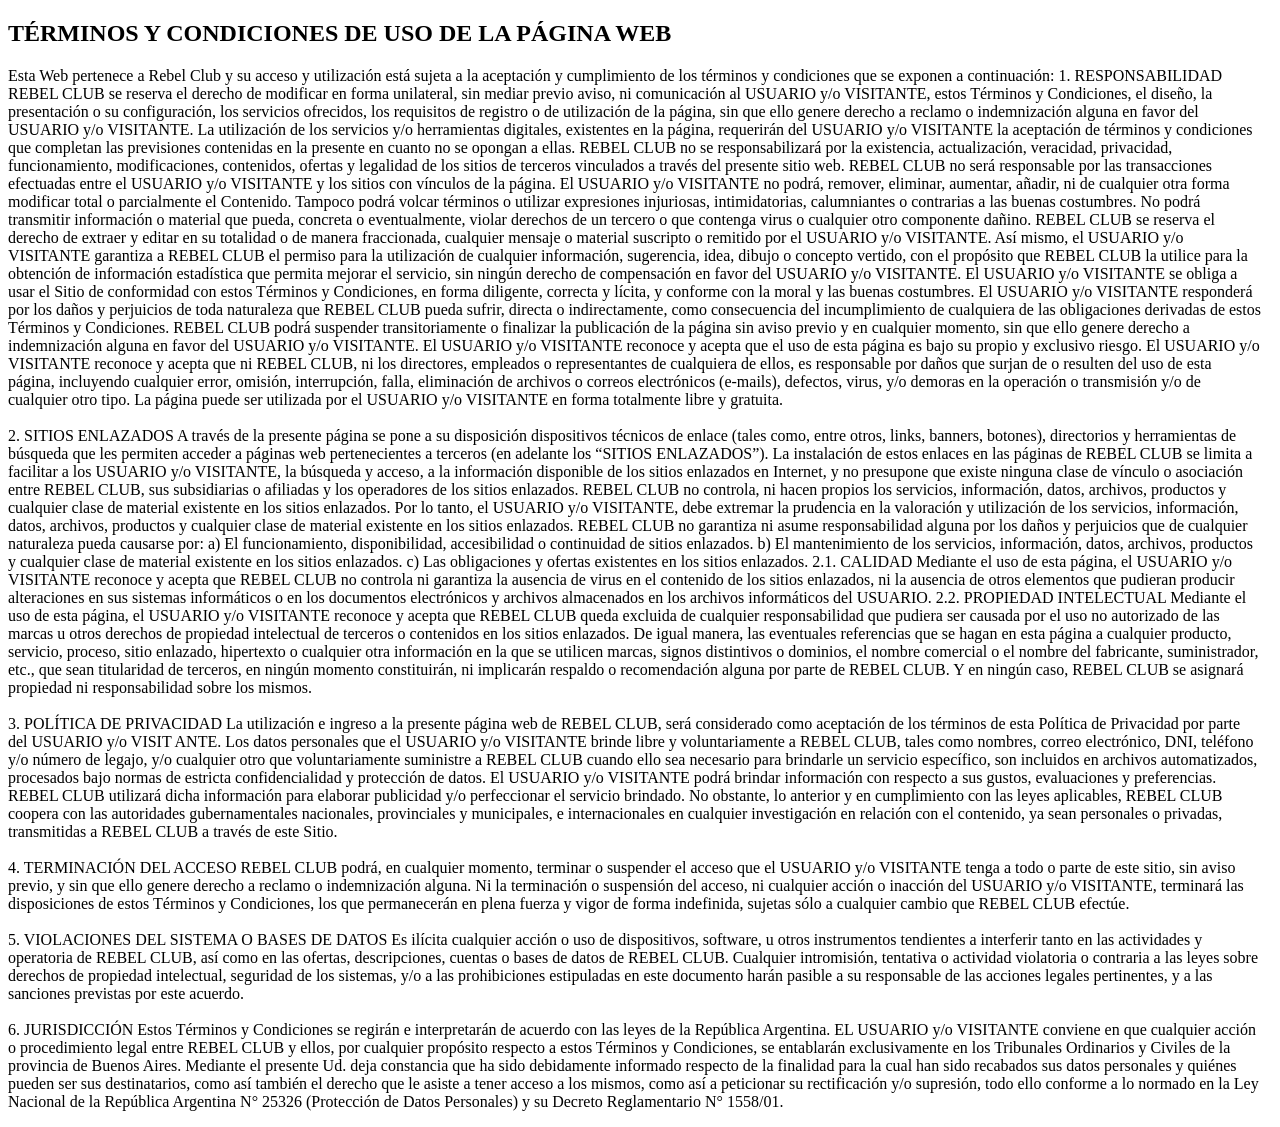
<file: terminos&condiciones.html>
<!DOCTYPE html>
<html lang="en">
  <head>
    <meta charset="UTF-8" />
    <meta name="viewport" content="width=device-width, initial-scale=1.0" />
    <title>Terminos & Condiciones</title>
  </head>
  <body>
    <section id="about" class="odd highlights image-right featured left">
      <div class="container">
        <div class="row">
          <div
            class="col-12 col-md-6 align-self-center text-center text-md-left"
          >
            <div class="row intro">
              <div class="col-12 p-0">
                <h2 class="featured alt">
                  TÉRMINOS Y CONDICIONES DE USO DE LA PÁGINA WEB
                </h2>
                <p style="padding-right: 10px;">
                  Esta Web pertenece a Rebel Club y su acceso y utilización está
                  sujeta a la aceptación y cumplimiento de los términos y
                  condiciones que se exponen a continuación: 1. RESPONSABILIDAD
                  REBEL CLUB se reserva el derecho de modificar en forma
                  unilateral, sin mediar previo aviso, ni comunicación al
                  USUARIO y/o VISITANTE, estos Términos y Condiciones, el
                  diseño, la presentación o su configuración, los servicios
                  ofrecidos, los requisitos de registro o de utilización de la
                  página, sin que ello genere derecho a reclamo o indemnización
                  alguna en favor del USUARIO y/o VISITANTE. La utilización de
                  los servicios y/o herramientas digitales, existentes en la
                  página, requerirán del USUARIO y/o VISITANTE la aceptación de
                  términos y condiciones que completan las previsiones
                  contenidas en la presente en cuanto no se opongan a ellas.
                  REBEL CLUB no se responsabilizará por la existencia,
                  actualización, veracidad, privacidad, funcionamiento,
                  modificaciones, contenidos, ofertas y legalidad de los sitios
                  de terceros vinculados a través del presente sitio web. REBEL
                  CLUB no será responsable por las transacciones efectuadas
                  entre el USUARIO y/o VISITANTE y los sitios con vínculos de la
                  página. El USUARIO y/o VISITANTE no podrá, remover, eliminar,
                  aumentar, añadir, ni de cualquier otra forma modificar total o
                  parcialmente el Contenido. Tampoco podrá volcar términos o
                  utilizar expresiones injuriosas, intimidatorias, calumniantes
                  o contrarias a las buenas costumbres. No podrá transmitir
                  información o material que pueda, concreta o eventualmente,
                  violar derechos de un tercero o que contenga virus o cualquier
                  otro componente dañino. REBEL CLUB se reserva el derecho de
                  extraer y editar en su totalidad o de manera fraccionada,
                  cualquier mensaje o material suscripto o remitido por el
                  USUARIO y/o VISITANTE. Así mismo, el USUARIO y/o VISITANTE
                  garantiza a REBEL CLUB el permiso para la utilización de
                  cualquier información, sugerencia, idea, dibujo o concepto
                  vertido, con el propósito que REBEL CLUB la utilice para la
                  obtención de información estadística que permita mejorar el
                  servicio, sin ningún derecho de compensación en favor del
                  USUARIO y/o VISITANTE. El USUARIO y/o VISITANTE se obliga a
                  usar el Sitio de conformidad con estos Términos y Condiciones,
                  en forma diligente, correcta y lícita, y conforme con la moral
                  y las buenas costumbres. El USUARIO y/o VISITANTE responderá
                  por los daños y perjuicios de toda naturaleza que REBEL CLUB
                  pueda sufrir, directa o indirectamente, como consecuencia del
                  incumplimiento de cualquiera de las obligaciones derivadas de
                  estos Términos y Condiciones. REBEL CLUB podrá suspender
                  transitoriamente o finalizar la publicación de la página sin
                  aviso previo y en cualquier momento, sin que ello genere
                  derecho a indemnización alguna en favor del USUARIO y/o
                  VISITANTE. El USUARIO y/o VISITANTE reconoce y acepta que el
                  uso de esta página es bajo su propio y exclusivo riesgo. El
                  USUARIO y/o VISITANTE reconoce y acepta que ni REBEL CLUB, ni
                  los directores, empleados o representantes de cualquiera de
                  ellos, es responsable por daños que surjan de o resulten del
                  uso de esta página, incluyendo cualquier error, omisión,
                  interrupción, falla, eliminación de archivos o correos
                  electrónicos (e-mails), defectos, virus, y/o demoras en la
                  operación o transmisión y/o de cualquier otro tipo. La página
                  puede ser utilizada por el USUARIO y/o VISITANTE en forma
                  totalmente libre y gratuita. <br />
                  <br />
                  2. SITIOS ENLAZADOS A través de la presente página se pone a
                  su disposición dispositivos técnicos de enlace (tales como,
                  entre otros, links, banners, botones), directorios y
                  herramientas de búsqueda que les permiten acceder a páginas
                  web pertenecientes a terceros (en adelante los “SITIOS
                  ENLAZADOS”). La instalación de estos enlaces en las páginas de
                  REBEL CLUB se limita a facilitar a los USUARIO y/o VISITANTE,
                  la búsqueda y acceso, a la información disponible de los
                  sitios enlazados en Internet, y no presupone que existe
                  ninguna clase de vínculo o asociación entre REBEL CLUB, sus
                  subsidiarias o afiliadas y los operadores de los sitios
                  enlazados. REBEL CLUB no controla, ni hacen propios los
                  servicios, información, datos, archivos, productos y cualquier
                  clase de material existente en los sitios enlazados. Por lo
                  tanto, el USUARIO y/o VISITANTE, debe extremar la prudencia en
                  la valoración y utilización de los servicios, información,
                  datos, archivos, productos y cualquier clase de material
                  existente en los sitios enlazados. REBEL CLUB no garantiza ni
                  asume responsabilidad alguna por los daños y perjuicios que de
                  cualquier naturaleza pueda causarse por: a) El funcionamiento,
                  disponibilidad, accesibilidad o continuidad de sitios
                  enlazados. b) El mantenimiento de los servicios, información,
                  datos, archivos, productos y cualquier clase de material
                  existente en los sitios enlazados. c) Las obligaciones y
                  ofertas existentes en los sitios enlazados. 2.1. CALIDAD
                  Mediante el uso de esta página, el USUARIO y/o VISITANTE
                  reconoce y acepta que REBEL CLUB no controla ni garantiza la
                  ausencia de virus en el contenido de los sitios enlazados, ni
                  la ausencia de otros elementos que pudieran producir
                  alteraciones en sus sistemas informáticos o en los documentos
                  electrónicos y archivos almacenados en los archivos
                  informáticos del USUARIO. 2.2. PROPIEDAD INTELECTUAL Mediante
                  el uso de esta página, el USUARIO y/o VISITANTE reconoce y
                  acepta que REBEL CLUB queda excluida de cualquier
                  responsabilidad que pudiera ser causada por el uso no
                  autorizado de las marcas u otros derechos de propiedad
                  intelectual de terceros o contenidos en los sitios enlazados.
                  De igual manera, las eventuales referencias que se hagan en
                  esta página a cualquier producto, servicio, proceso, sitio
                  enlazado, hipertexto o cualquier otra información en la que se
                  utilicen marcas, signos distintivos o dominios, el nombre
                  comercial o el nombre del fabricante, suministrador, etc., que
                  sean titularidad de terceros, en ningún momento constituirán,
                  ni implicarán respaldo o recomendación alguna por parte de
                  REBEL CLUB. Y en ningún caso, REBEL CLUB se asignará propiedad
                  ni responsabilidad sobre los mismos. <br />
                  <br />
                  3. POLÍTICA DE PRIVACIDAD La utilización e ingreso a la
                  presente página web de REBEL CLUB, será considerado como
                  aceptación de los términos de esta Política de Privacidad por
                  parte del USUARIO y/o VISIT ANTE. Los datos personales que el
                  USUARIO y/o VISITANTE brinde libre y voluntariamente a REBEL
                  CLUB, tales como nombres, correo electrónico, DNI, teléfono
                  y/o número de legajo, y/o cualquier otro que voluntariamente
                  suministre a REBEL CLUB cuando ello sea necesario para
                  brindarle un servicio específico, son incluidos en archivos
                  automatizados, procesados bajo normas de estricta
                  confidencialidad y protección de datos. El USUARIO y/o
                  VISITANTE podrá brindar información con respecto a sus gustos,
                  evaluaciones y preferencias. REBEL CLUB utilizará dicha
                  información para elaborar publicidad y/o perfeccionar el
                  servicio brindado. No obstante, lo anterior y en cumplimiento
                  con las leyes aplicables, REBEL CLUB coopera con las
                  autoridades gubernamentales nacionales, provinciales y
                  municipales, e internacionales en cualquier investigación en
                  relación con el contenido, ya sean personales o privadas,
                  transmitidas a REBEL CLUB a través de este Sitio. <br />
                  <br />
                  4. TERMINACIÓN DEL ACCESO REBEL CLUB podrá, en cualquier
                  momento, terminar o suspender el acceso que el USUARIO y/o
                  VISITANTE tenga a todo o parte de este sitio, sin aviso
                  previo, y sin que ello genere derecho a reclamo o
                  indemnización alguna. Ni la terminación o suspensión del
                  acceso, ni cualquier acción o inacción del USUARIO y/o
                  VISITANTE, terminará las disposiciones de estos Términos y
                  Condiciones, los que permanecerán en plena fuerza y vigor de
                  forma indefinida, sujetas sólo a cualquier cambio que REBEL
                  CLUB efectúe. <br />
                  <br />
                  5. VIOLACIONES DEL SISTEMA O BASES DE DATOS Es ilícita
                  cualquier acción o uso de dispositivos, software, u otros
                  instrumentos tendientes a interferir tanto en las actividades
                  y operatoria de REBEL CLUB, así como en las ofertas,
                  descripciones, cuentas o bases de datos de REBEL CLUB.
                  Cualquier intromisión, tentativa o actividad violatoria o
                  contraria a las leyes sobre derechos de propiedad intelectual,
                  seguridad de los sistemas, y/o a las prohibiciones estipuladas
                  en este documento harán pasible a su responsable de las
                  acciones legales pertinentes, y a las sanciones previstas por
                  este acuerdo. <br />
                  <br />
                  6. JURISDICCIÓN Estos Términos y Condiciones se regirán e
                  interpretarán de acuerdo con las leyes de la República
                  Argentina. EL USUARIO y/o VISITANTE conviene en que cualquier
                  acción o procedimiento legal entre REBEL CLUB y ellos, por
                  cualquier propósito respecto a estos Términos y Condiciones,
                  se entablarán exclusivamente en los Tribunales Ordinarios y
                  Civiles de la provincia de Buenos Aires. Mediante el presente
                  Ud. deja constancia que ha sido debidamente informado respecto
                  de la finalidad para la cual han sido recabados sus datos
                  personales y quiénes pueden ser sus destinatarios, como así
                  también el derecho que le asiste a tener acceso a los mismos,
                  como así a peticionar su rectificación y/o supresión, todo
                  ello conforme a lo normado en la Ley Nacional de la República
                  Argentina N° 25326 (Protección de Datos Personales) y su
                  Decreto Reglamentario N° 1558/01.
                </p>
              </div>
            </div>
            <div class="row items">
              <div class="col-12 p-0">
                <div
                  data-aos="fade-right"
                  data-aos-delay="100"
                  class="row item"
                >
                  <!--<div class="col-12 col-md-2 align-self-center">
                      <i class="fas fa-file-video fa-3x" style="color: #66ff66;"></i>
                    </div>
                    <div class="col-12 col-md-9 align-self-center">
                      <h4>Gimnasio 100% digital</h4>
                      <p>
                        Queremos que Rebel sea la plataforma donde puedas alcanzar ese estilo de vida saludable que siempre buscaste. 
                      </p>
                    </div>
                  </div>
                  <div
                    data-aos="fade-right"
                    data-aos-delay="200"
                    class="row item"
                  >
                    <div class="col-12 col-md-2 align-self-center">
                      <i class="fas fa-user-friends fa-3x" style="color: #66ff66;"></i>
                    </div>
                    <div class="col-12 col-md-9 align-self-center">
                      <h4>Entrenamientos | Profesores</h4>
                      <p>
                        Rebel es para aquellos que se quieren comprometer a un cambio real en sus vidas. Creemos en la innovación continua.
                        
                    
                      </p>
                    </div>-->
                </div>
              </div>
            </div>
          </div>
          <!-- <div class="gallery col-12 col-md-6">
              <a href="">
                <img
                  src="assets/images/rebel.img/rojo.jpeg"
                  class="assets/images/rebel.img/rojo.jpg"
                  alt="Fit Image"
                />
              </a>
            </div> -->
        </div>
      </div>
    </section>
  </body>
</html>
</file>
